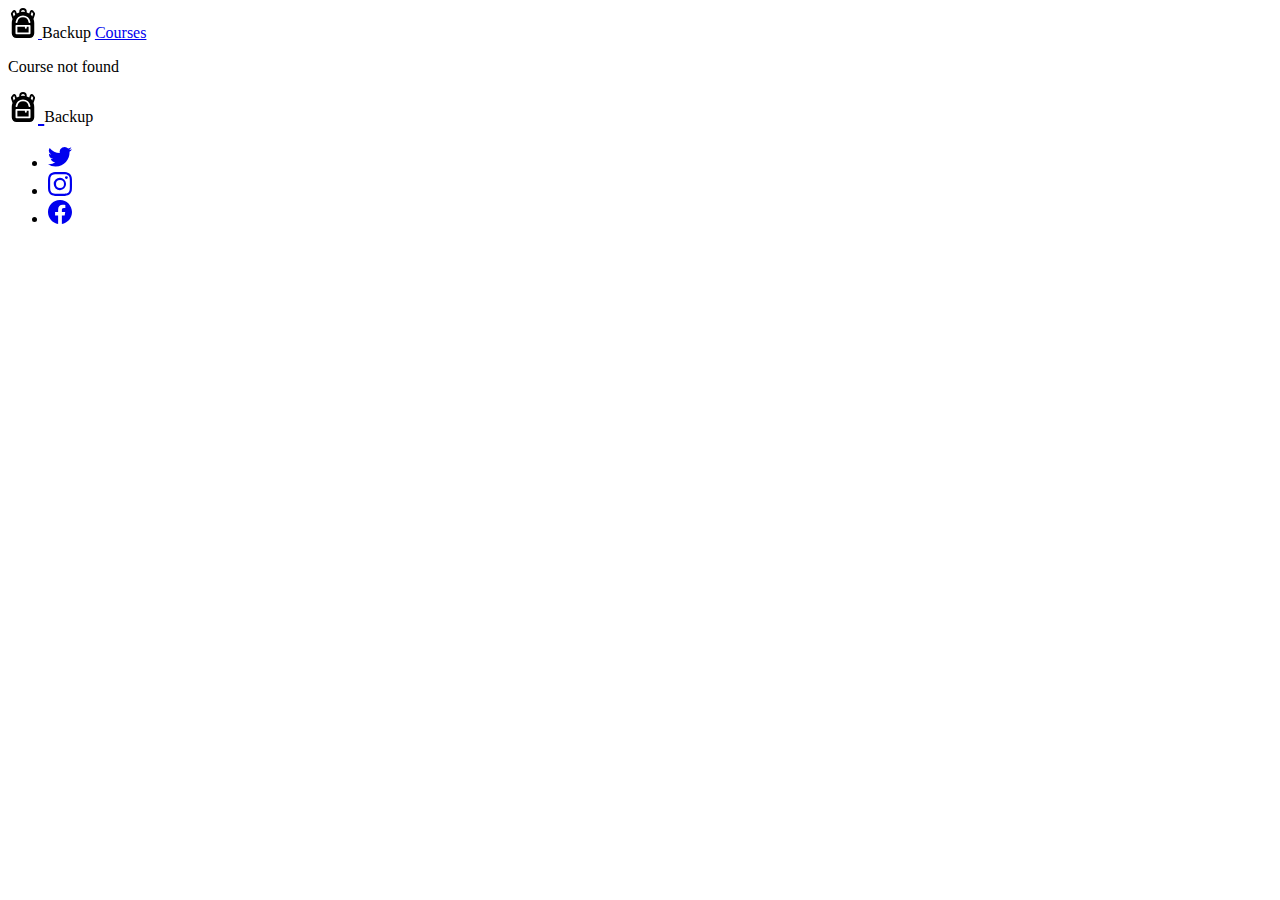
<file: show.html>
<!DOCTYPE html>
<html lang="en">
<head>
    <meta charset="UTF-8">
    <meta name="viewport" content="width=device-width, initial-scale=1.0">
    <title>Course Details</title>
    <link rel="stylesheet" href="./style2.css">
    <link href="https://cdn.jsdelivr.net/npm/bootstrap@5.3.2/dist/css/bootstrap.min.css" rel="stylesheet" integrity="sha384-T3c6CoIi6uLrA9TneNEoa7RxnatzjcDSCmG1MXxSR1GAsXEV/Dwwykc2MPK8M2HN" crossorigin="anonymous">
</head>
<body>
    <nav class="d-flex align-items-center learner-variant-header mx-4  pl-4">
        <div class="flex-grow-1 d-flex align-items-center">
          <a href="/" class="mx-auto">
            <svg xmlns="http://www.w3.org/2000/svg" width="30" height="30" fill="black" class="bi bi-backpack3-fill" viewBox="0 0 16 16">
              <path d="M5 10v3h6v-3h-1v.5a.5.5 0 0 1-1 0V10z"/>
              <path d="M6 2v.341a6 6 0 0 0-1.308.653l-.416-1.247a1 1 0 0 0-1.749-.284l-.77 1.027a1 1 0 0 0-.149.917l.803 2.407A6 6 0 0 0 2 8v5.5A2.5 2.5 0 0 0 4.5 16h7a2.5 2.5 0 0 0 2.5-2.5V8c0-.771-.146-1.509-.41-2.186l.801-2.407a1 1 0 0 0-.148-.917l-.77-1.027a1 1 0 0 0-1.75.284l-.415 1.247A6 6 0 0 0 10 2.34V2a2 2 0 1 0-4 0m1 0a1 1 0 0 1 2 0v.083a6 6 0 0 0-2 0zm5.941 2.595a6 6 0 0 0-.8-.937l.531-1.595.77 1.027zM3.86 3.658a6 6 0 0 0-.8.937L2.557 3.09l.77-1.027zm.18 3.772a4 4 0 0 1 7.92 0 .5.5 0 1 1-.99.142 3 3 0 0 0-5.94 0 .5.5 0 1 1-.99-.142M4 9.5a.5.5 0 0 1 .5-.5h7a.5.5 0 0 1 .5.5v4a.5.5 0 0 1-.5.5h-7a.5.5 0 0 1-.5-.5z"/>
            </svg>
          </a>
          <span>Backup</span>
          <a href="courses.html" class="p-4 btn btn-inverse-primary">Courses</a>
          <a href="dashboard.html" class="p-4 btn btn-inverse-primary"></a>
          <span class="flex-grow-1"></span>
        </div></nav>
    <div id="course-details" class="course-info"></div>

    
    <footer class="d-flex flex-wrap justify-content-between align-items-center py-4 my-140 mx-4">
        <div class="col-md-4 d-flex align-items-center">
          <a href="/" class="mb-3 me-2 mb-md-0 text-body-secondary text-decoration-none lh-1">
            <a class="navbar-brand" href="#" style="font-size:25px;"><svg xmlns="http://www.w3.org/2000/svg" width="30" height="30" fill="black" class="bi bi-backpack3-fill" viewBox="0 0 16 16">
                <path d="M5 10v3h6v-3h-1v.5a.5.5 0 0 1-1 0V10z"/>
                <path d="M6 2v.341a6 6 0 0 0-1.308.653l-.416-1.247a1 1 0 0 0-1.749-.284l-.77 1.027a1 1 0 0 0-.149.917l.803 2.407A6 6 0 0 0 2 8v5.5A2.5 2.5 0 0 0 4.5 16h7a2.5 2.5 0 0 0 2.5-2.5V8c0-.771-.146-1.509-.41-2.186l.801-2.407a1 1 0 0 0-.148-.917l-.77-1.027a1 1 0 0 0-1.75.284l-.415 1.247A6 6 0 0 0 10 2.34V2a2 2 0 1 0-4 0m1 0a1 1 0 0 1 2 0v.083a6 6 0 0 0-2 0zm5.941 2.595a6 6 0 0 0-.8-.937l.531-1.595.77 1.027zM3.86 3.658a6 6 0 0 0-.8.937L2.557 3.09l.77-1.027zm.18 3.772a4 4 0 0 1 7.92 0 .5.5 0 1 1-.99.142 3 3 0 0 0-5.94 0 .5.5 0 1 1-.99-.142M4 9.5a.5.5 0 0 1 .5-.5h7a.5.5 0 0 1 .5.5v4a.5.5 0 0 1-.5.5h-7a.5.5 0 0 1-.5-.5z"/>
              </svg>
            </a>
            <span>Backup</span>
        </div>
        <div class="col-md-4 text-center">
          <span class="text-body-secondary" style="font-size: large;"></span>
        </div>
        <ul class="nav col-md-4 justify-content-end list-unstyled d-flex">
          <li class="ms-3"><a class="text-body-secondary" href="#"><svg xmlns="http://www.w3.org/2000/svg" width="24" height="24" fill="currentColor" class="bi bi-twitter" viewBox="0 0 16 16">
            <path d="M5.026 15c6.038 0 9.341-5.003 9.341-9.334q.002-.211-.006-.422A6.7 6.7 0 0 0 16 3.542a6.7 6.7 0 0 1-1.889.518 3.3 3.3 0 0 0 1.447-1.817 6.5 6.5 0 0 1-2.087.793A3.286 3.286 0 0 0 7.875 6.03a9.32 9.32 0 0 1-6.767-3.429 3.29 3.29 0 0 0 1.018 4.382A3.3 3.3 0 0 1 .64 6.575v.045a3.29 3.29 0 0 0 2.632 3.218 3.2 3.2 0 0 1-.865.115 3 3 0 0 1-.614-.057 3.28 3.28 0 0 0 3.067 2.277A6.6 6.6 0 0 1 .78 13.58a6 6 0 0 1-.78-.045A9.34 9.34 0 0 0 5.026 15"/>
          </svg></li>
          <li class="ms-3"><a class="text-body-secondary" href="#"><svg xmlns="http://www.w3.org/2000/svg" width="24" height="24" fill="currentColor" class="bi bi-instagram" viewBox="0 0 16 16">
            <path d="M8 0C5.829 0 5.556.01 4.703.048 3.85.088 3.269.222 2.76.42a3.9 3.9 0 0 0-1.417.923A3.9 3.9 0 0 0 .42 2.76C.222 3.268.087 3.85.048 4.7.01 5.555 0 5.827 0 8.001c0 2.172.01 2.444.048 3.297.04.852.174 1.433.372 1.942.205.526.478.972.923 1.417.444.445.89.719 1.416.923.51.198 1.09.333 1.942.372C5.555 15.99 5.827 16 8 16s2.444-.01 3.298-.048c.851-.04 1.434-.174 1.943-.372a3.9 3.9 0 0 0 1.416-.923c.445-.445.718-.891.923-1.417.197-.509.332-1.09.372-1.942C15.99 10.445 16 10.173 16 8s-.01-2.445-.048-3.299c-.04-.851-.175-1.433-.372-1.941a3.9 3.9 0 0 0-.923-1.417A3.9 3.9 0 0 0 13.24.42c-.51-.198-1.092-.333-1.943-.372C10.443.01 10.172 0 7.998 0zm-.717 1.442h.718c2.136 0 2.389.007 3.232.046.78.035 1.204.166 1.486.275.373.145.64.319.92.599s.453.546.598.92c.11.281.24.705.275 1.485.039.843.047 1.096.047 3.231s-.008 2.389-.047 3.232c-.035.78-.166 1.203-.275 1.485a2.5 2.5 0 0 1-.599.919c-.28.28-.546.453-.92.598-.28.11-.704.24-1.485.276-.843.038-1.096.047-3.232.047s-2.39-.009-3.233-.047c-.78-.036-1.203-.166-1.485-.276a2.5 2.5 0 0 1-.92-.598 2.5 2.5 0 0 1-.6-.92c-.109-.281-.24-.705-.275-1.485-.038-.843-.046-1.096-.046-3.233s.008-2.388.046-3.231c.036-.78.166-1.204.276-1.486.145-.373.319-.64.599-.92s.546-.453.92-.598c.282-.11.705-.24 1.485-.276.738-.034 1.024-.044 2.515-.045zm4.988 1.328a.96.96 0 1 0 0 1.92.96.96 0 0 0 0-1.92m-4.27 1.122a4.109 4.109 0 1 0 0 8.217 4.109 4.109 0 0 0 0-8.217m0 1.441a2.667 2.667 0 1 1 0 5.334 2.667 2.667 0 0 1 0-5.334"/>
          </svg></li>
          <li class="ms-3"><a class="text-body-secondary" href="#"><svg xmlns="http://www.w3.org/2000/svg" width="24" height="24" fill="currentColor" class="bi bi-facebook" viewBox="0 0 16 16">
            <path d="M16 8.049c0-4.446-3.582-8.05-8-8.05C3.58 0-.002 3.603-.002 8.05c0 4.017 2.926 7.347 6.75 7.951v-5.625h-2.03V8.05H6.75V6.275c0-2.017 1.195-3.131 3.022-3.131.876 0 1.791.157 1.791.157v1.98h-1.009c-.993 0-1.303.621-1.303 1.258v1.51h2.218l-.354 2.326H9.25V16c3.824-.604 6.75-3.934 6.75-7.951"/>
          </svg></li>
        </ul>
      </footer>
    <script src="https://code.jquery.com/jquery-3.5.1.slim.min.js"></script>
    <script src="https://cdn.jsdelivr.net/npm/@popperjs/core@2.5.4/dist/umd/popper.min.js"></script>
    <script src="https://cdn.jsdelivr.net/npm/bootstrap@5.3.2/dist/js/bootstrap.bundle.min.js" integrity="sha384-BMB2U2wlgd0ibza5n0PxHiY+U7RbA+mCKdnRUJ+4zI2VhOg0Fy2DkOsspuoK9zZa" crossorigin="anonymous"></script>
    <script src="App.js"></script>
</body>
</html>
</file>
<file: style2.css>
.html{
    width: 100%;
    height:100%;
}

.container {
width: 100%;
display: block;
}

.box {
display: grid;
grid-template-columns: auto auto; /* Two columns */
grid-template-rows: auto auto; /* Two rows */
gap: 20px;
margin-bottom:50px;
}

.image {
justify-self: end; /* Aligning the image to the right within its grid cell */
grid-row: span 2; /* Spanning the image across two rows */
}

.image img {
max-width: 100%; /* Ensure the image doesn't exceed the width of its container */
height: auto;
border-radius: 10px;
}

/* Additional styling for other elements as needed */
.card-title {
margin-top:10px;
margin-bottom:-10px;
font-size: 48px;
font-weight: bold;
font-family: Arial, Helvetica, sans-serif;
grid-column: span 2; /* Spanning across both columns */
}

.author {
margin-top:3px;
margin-bottom:3px;
color: grey;
font-size: 20px;
font-weight: light;
}

.platform {
color:grey;
font-size: 20px;
font-weight:light;
}

.description{
margin-top:7px;
margin-bottom:3px;
font-size: 18px;
font-weight:normal;
font-family: Arial, Helvetica, sans-serif; 
}

.stats {
margin-left:130px;
font-size: 18px;
font-family: Arial, Helvetica, sans-serif;
background-color: #ffffff;
padding: 20px;
border-radius: 10px;
margin-top: 20px;
width:250px; 
height: auto; 
box-shadow: 0px 0px 10px rgba(0, 0, 0, 0.2); /* Add a bit of shadow */
border: 10px solid white;
}

.stats > * {
margin: 10px 0;
}

.enroll-button {
background-color:#0056b3;
color: #fff;
padding: 10px 20px;
border: none;
border-radius: 5px;
cursor: pointer;
font-size: 16px;
}


.footer{
box-shadow: 0px 0px 10px rgba(0, 0, 0, 0.2); /* Add a bit of shadow */
border-top: 10px solid white;

}
</file>
